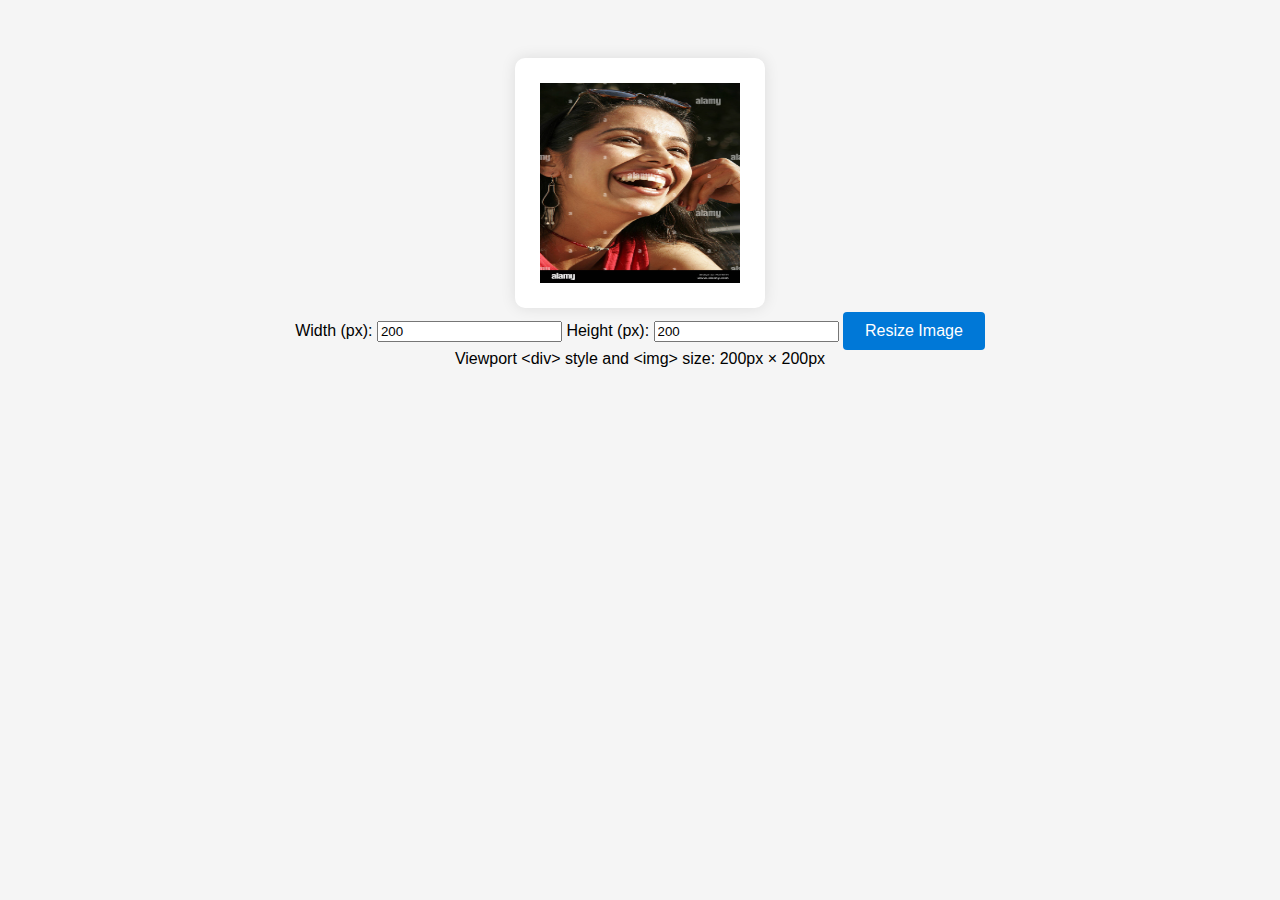
<file: index.html>
<!DOCTYPE html>
<html lang="en">
<head>
    <meta charset="UTF-8">
    <title>Custom Image Resizer</title>
    <link rel="stylesheet" href="style.css">
</head>
<body>
    <div id="container" class="container" style="width: 200px; height: 200px;">
        <img
            id="myImage"
            src="assets/indian-teenage-girl-laughing-and-enjoying-mr-no-671-FG1MTH.jpg"
            alt="Sample Image"
            width="200"
            height="200"
        >
    </div>
    <br>
    <label>
        Width (px):
        <input type="number" id="widthInput" min="1" value="200">
    </label>
    <label>
        Height (px):
        <input type="number" id="heightInput" min="1" value="200">
    </label>
    <button id="resizeBtn">Resize Image</button>
    <div id="sizeDisplay" class="sizeDisplay">
        Viewport &lt;div&gt; style and &lt;img&gt; size: 200px × 200px
    </div>
    <script src="resize.js"></script>
</body>
</html>
</file>
<file: style.css>
body {
    font-family: Arial, sans-serif;
    background: #f5f5f5;
    text-align: center;
    padding-top: 50px;
}

.container {
    background: #fff;
    padding: 25px;
    border-radius: 10px;
    display: inline-block;
    box-shadow: 0 0 15px rgba(0,0,0,0.1);
}

#myImage {
    width: 200px;
    height: auto;
    /* or
    aspect-ratio: 1 / 1; (if you want a square)
    */
    transition: width 0.4s ease;
    display: block;
    margin: 0 auto 15px auto;
}

#resizeBtn {
    padding: 10px 22px;
    font-size: 16px;
    background: #0078d7;
    color: white;
    border: none;
    border-radius: 4px;
    cursor: pointer;
}
#resizeBtn:hover {
    background: #005fa3;
}
</file>
